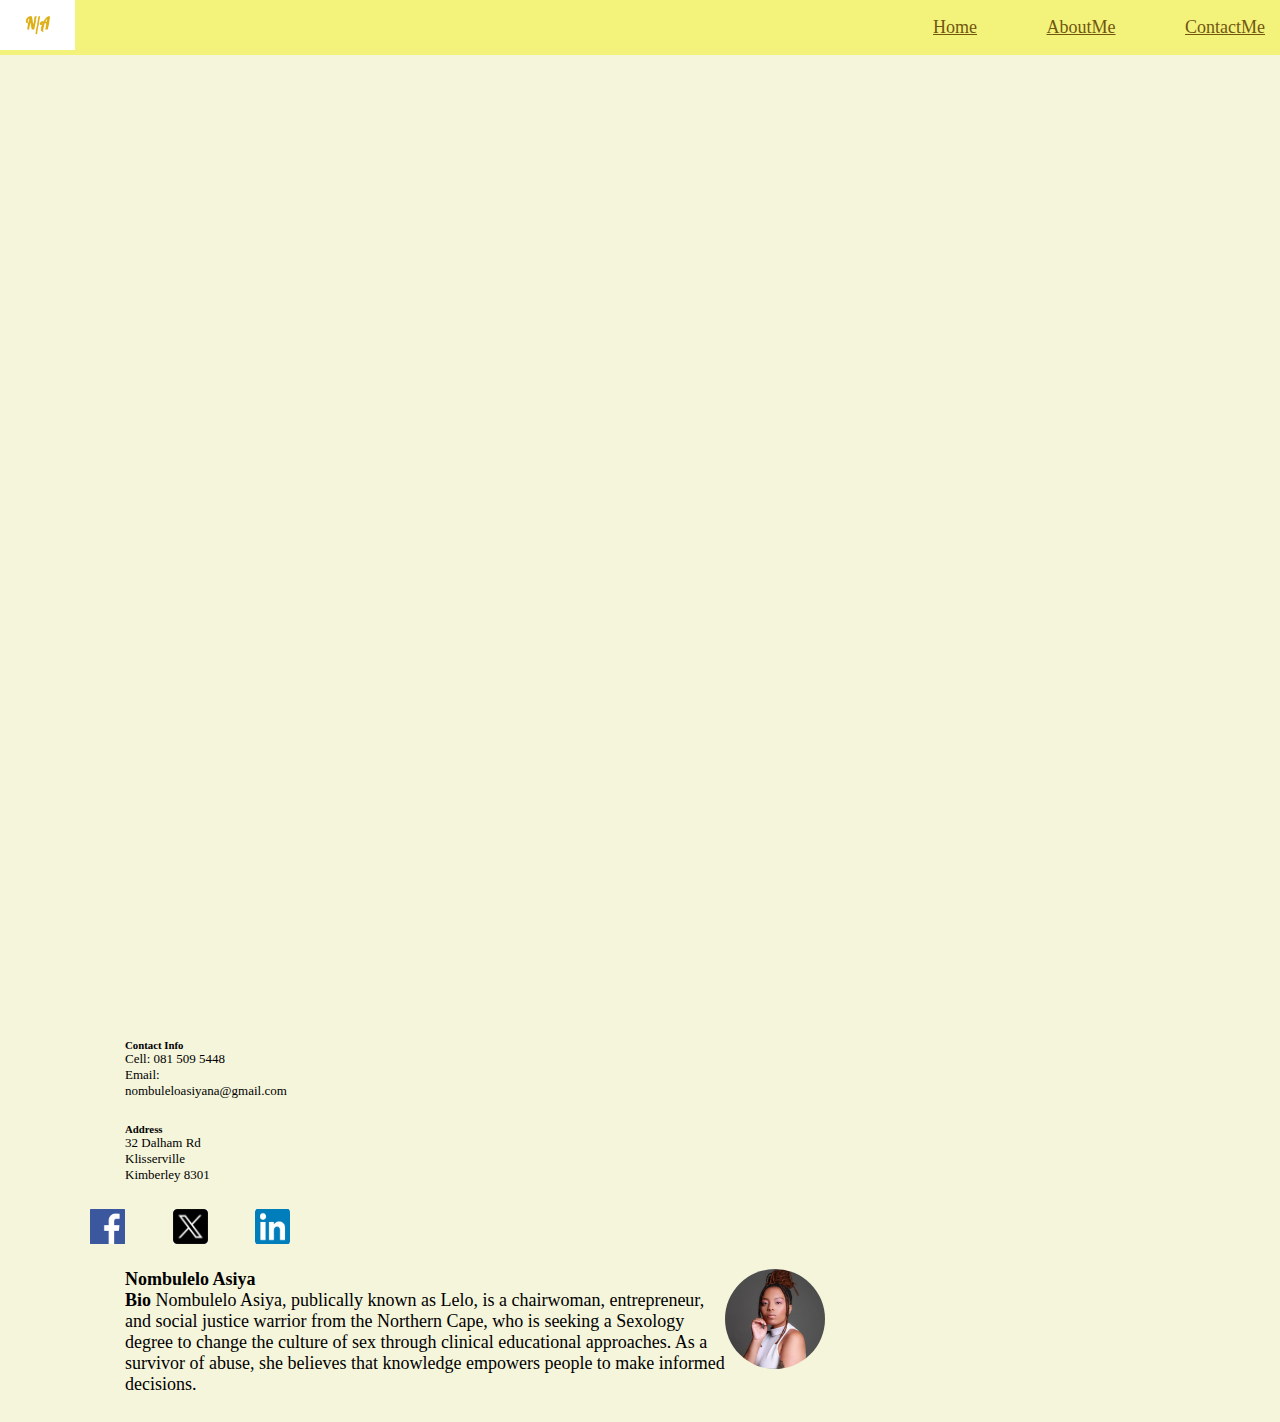
<file: index.html>
<!DOCTYPE html>
<html>
  <head>
      <title>Nombulelo Asiya Portfolio</title>
      <link rel="stylesheet" href="style.css">
  </head>

  <body>
      <header class="header">
        <a href="#" class="logo"><img src="./LOGO.png" height="50" width="75"></a>

        <nav class="navbar">
          <a href="#">Home</a>
          <a href="AboutMe.HTML">AboutMe</a>
          <a href="ContactMe.HTML">ContactMe</a>
        </nav>
      </header>

      <section class="image">
        <div class="image-banner">
         <iframe width="1100" height="550" src="https://www.youtube.com/embed/snc-fAeslH4?si=_tfJ1Lg5O6f3Shqy" title="YouTube video player" frameborder="0" allow="accelerometer; autoplay; clipboard-write; encrypted-media; gyroscope; picture-in-picture; web-share" referrerpolicy="strict-origin-when-cross-origin" allowfullscreen></iframe>
        </div>
      </section>
    
    <div><section class="home">
      <div class="home-content">

        <br>
      <br>
      <hr>
      <hr>
      </div>
      <img class="home-img"></img>
    </div>
      <div class="contact">
    </div>
      <div class="contact-info">
       
      </div>
      <div class="home-address">    
      </div>
      <div class="home-address-content">
 
      </div>
      <footer>
      <div class="home-smi">
        <a href="https://www.facebook.com/NomBee"><img src="facebook-logo.png" height="35px" width="35px"></img></a>
        <a href="https://x.com/chronicles_of_l?t=Jm5kS_NjyeQyYhnGB5X-_w&s=09"><img src="x-logo.png" height="35px" width="35px"></img></a>
        <a href="https://www.linkedin.com/in/nombulelo-asiya-936401282?utm_source=share&utm_campaign=share_via&utm_content=profile&utm_medium=android_app"><img src="linkedinn-logo.png" height="35px" width="35px"></img></a>
      </div>
      <div class="map"><iframe src="https://www.google.com/maps/embed?pb=!1m18!1m12!1m3!1d3497.791372807163!2d24.77061507480983!3d-28.755645272714833!2m3!1f0!2f0!3f0!3m2!1i1024!2i768!4f13.1!3m3!1m2!1s0x1e9b1bb7f0e7fdc7%3A0x23825953384306ab!2s32%20Dalham%20Rd%2C%20Klisser%2C%20Kimberley%2C%208301!5e0!3m2!1sen!2sza!4v1712426604501!5m2!1sen!2sza" width="280" height="150" style="border:0;" allowfullscreen="" loading="lazy" referrerpolicy="no-referrer-when-downgrade"></iframe></div>
    </footer>
    </section>
<script src="index.js"></script>
</body>

      
      
  






</html>
</file>
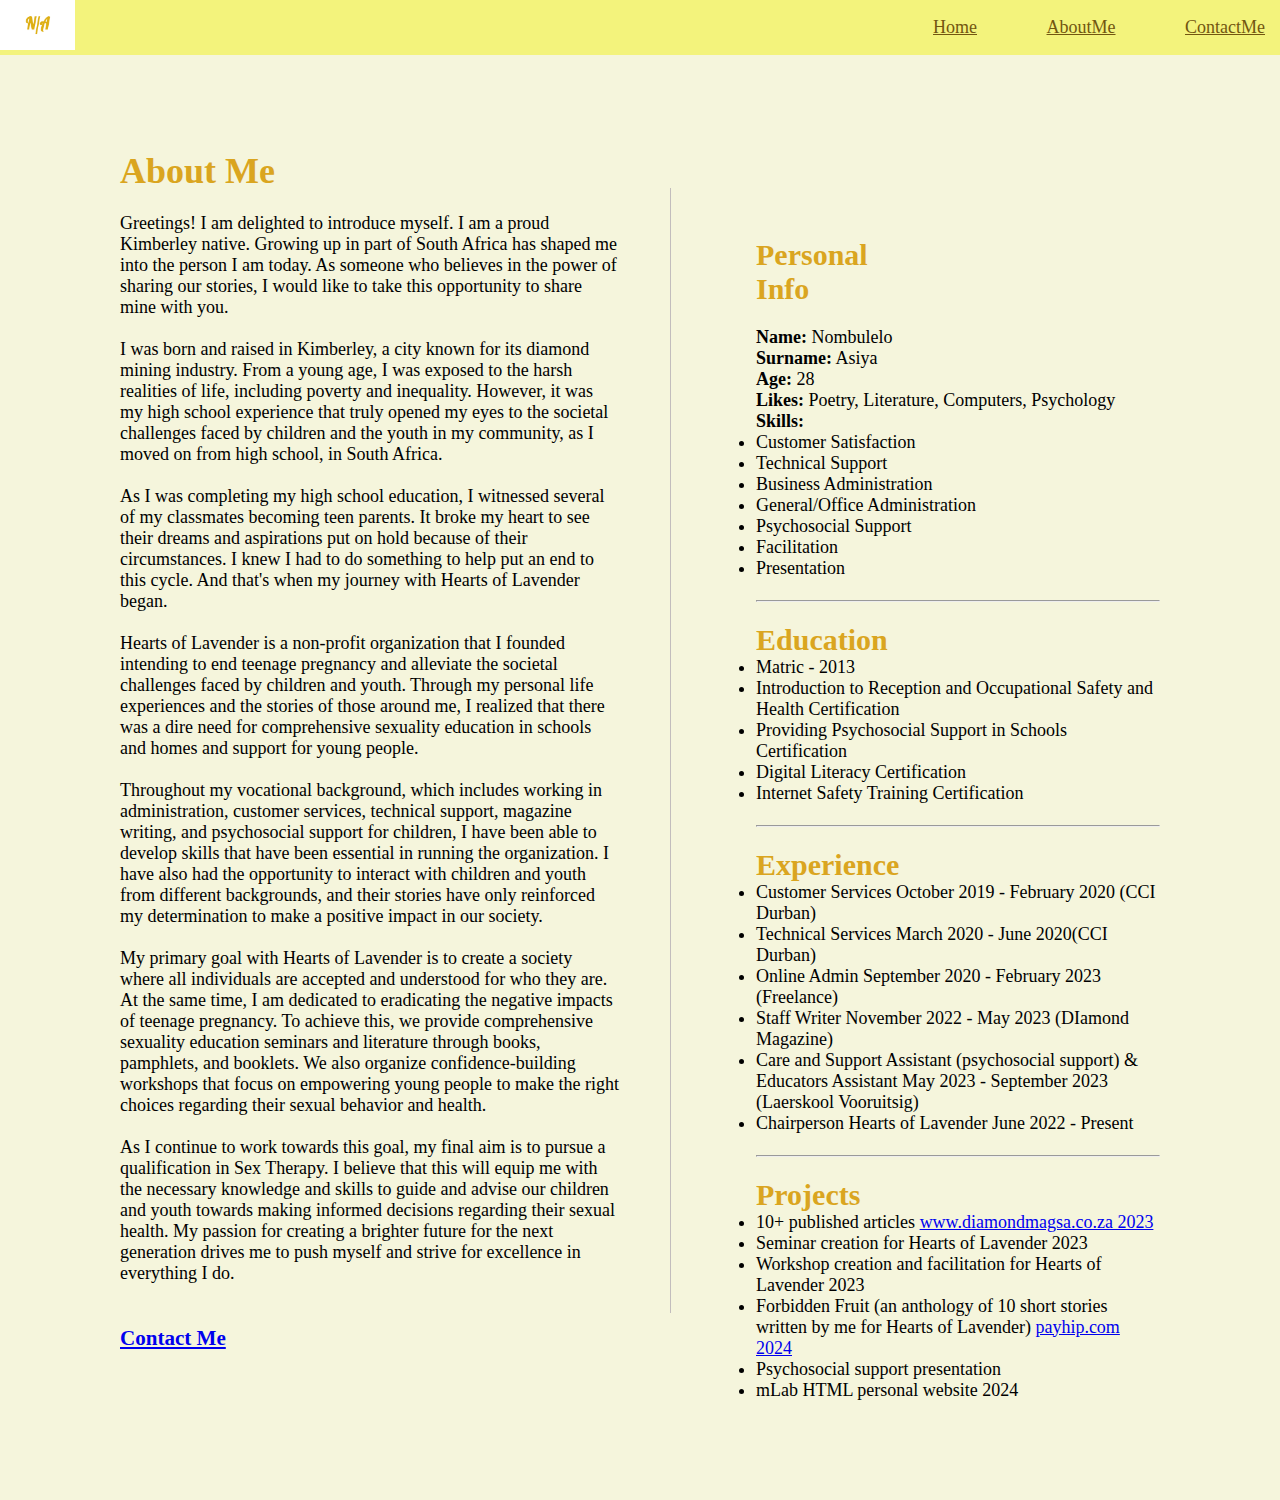
<file: AboutMe.HTML>
<!DOCTYPE html>
<html>
  <head>
    <title>Nombulelo Asiya About Me</title>
  </head>
  <header class="header">
    <a href="#" class="logo"><img src="./LOGO.png" height="50" width="75"></a>

    <nav class="navbar">
      <a href="index.html">Home</a>
      <a href="AboutMe.HTML">AboutMe</a>
      <a href="ContactMe.HTML">ContactMe</a>
    </nav>
  </header>


  <body>
      <div class="aboutme-container">
        <div class="aboutme-content">
          <head>
            <link rel="stylesheet" href="style.css">
        </head>
          <h1 style="color: goldenrod;"><b>About Me</b></h1>
          <br>
          <p>Greetings! I am delighted to introduce myself. I am a proud Kimberley native. Growing up in part of South Africa has shaped me into the person I am today. As someone who believes in the power of sharing our stories, I would like to take this opportunity to share mine with you.</p>
            <br>
          <p>I was born and raised in Kimberley, a city known for its diamond mining industry. From a young age, I was exposed to the harsh realities of life, including poverty and inequality. However, it was my high school experience that truly opened my eyes to the societal challenges faced by children and the youth in my community, as I moved on from high school, in South Africa.</p>
            <br>
          <p>As I was completing my high school education, I witnessed several of my classmates becoming teen parents. It broke my heart to see their dreams and aspirations put on hold because of their circumstances. I knew I had to do something to help put an end to this cycle. And that's when my journey with Hearts of Lavender began.</p>
            <br>
           <p>Hearts of Lavender is a non-profit organization that I founded intending to end teenage pregnancy and alleviate the societal challenges faced by children and youth. Through my personal life experiences and the stories of those around me, I realized that there was a dire need for comprehensive sexuality education in schools and homes and support for young people.</p>
            <br>
           <p>Throughout my vocational background, which includes working in administration, customer services, technical support, magazine writing, and psychosocial support for children, I have been able to develop skills that have been essential in running the organization. I have also had the opportunity to interact with children and youth from different backgrounds, and their stories have only reinforced my determination to make a positive impact in our society.</p>
            <br>
          <p>My primary goal with Hearts of Lavender is to create a society where all individuals are accepted and understood for who they are. At the same time, I am dedicated to eradicating the negative impacts of teenage pregnancy. To achieve this, we provide comprehensive sexuality education seminars and literature through books, pamphlets, and booklets. We also organize confidence-building workshops that focus on empowering young people to make the right choices regarding their sexual behavior and health.</p> 
            <br>
          <p>As I continue to work towards this goal, my final aim is to pursue a qualification in Sex Therapy. I believe that this will equip me with the necessary knowledge and skills to guide and advise our children and youth towards making informed decisions regarding their sexual health. My passion for creating a brighter future for the next generation drives me to push myself and strive for excellence in everything I do.
          </p>
          <br>
          <br>
          <h3><a href="ContactMe.HTML">Contact Me</a></h3>
        </div>
        <div class="vertical-line"></div>
        <div class="aboutme-info">
         
        </div>
      </div>
   <script src="aboutme.js"></script>
  </body>


</html>
</file>
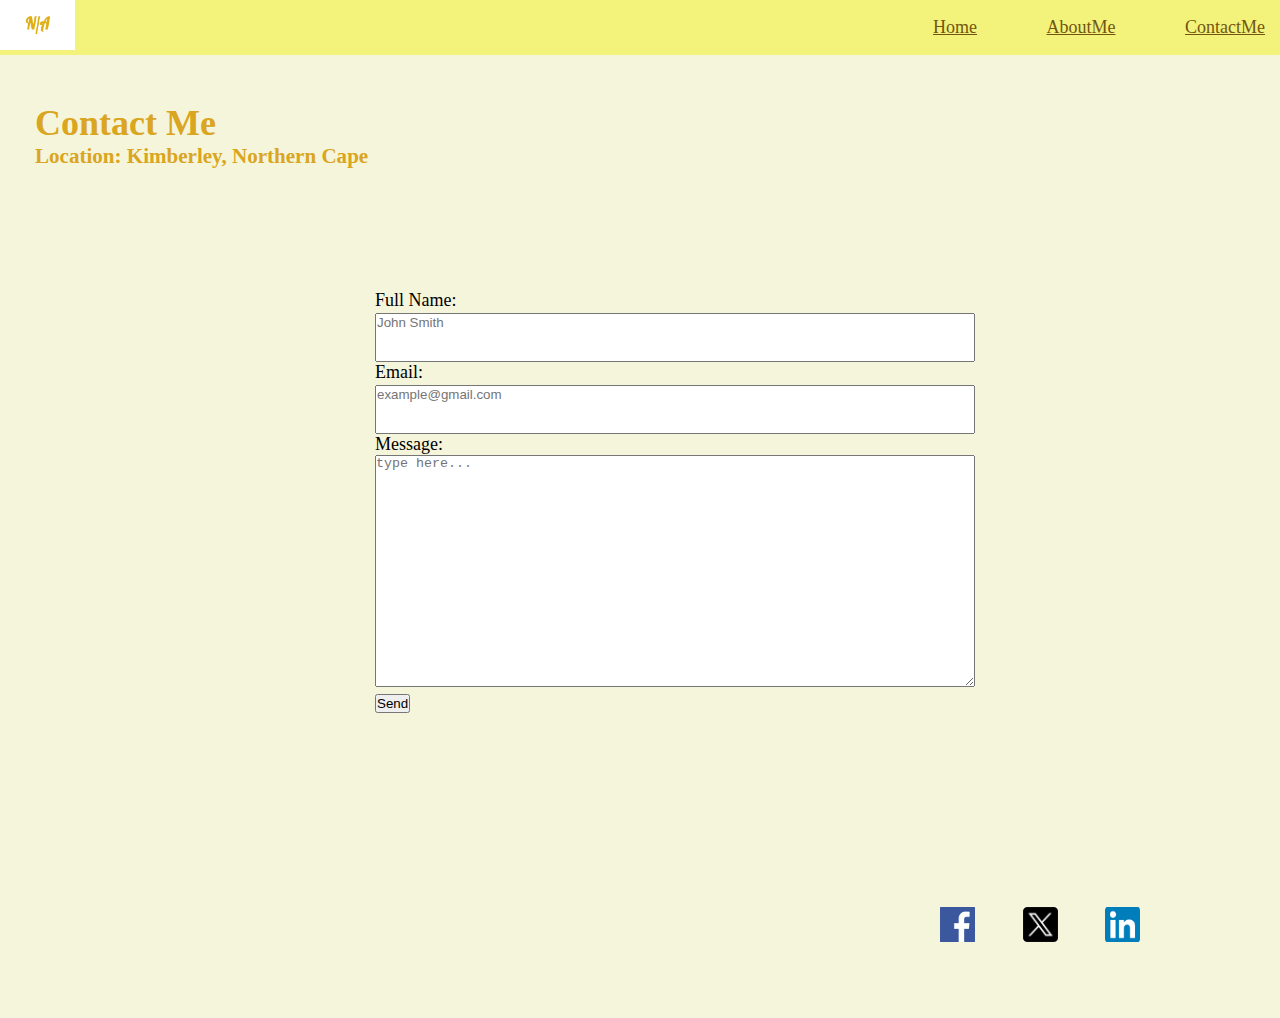
<file: ContactMe.HTML>
<!DOCTYPE html>
<html>
  <head>
    <title>Contact Nombulelo Asiya</title>
  </head>
  <header class="header">
    <a href="#" class="logo"><img src="./LOGO.png" height="50" width="75"></a>

    <nav class="navbar">
      <a href="index.html">Home</a>
      <a href="AboutMe.HTML">AboutMe</a>
      <a href="ContactMe.HTML">ContactMe</a>
    </nav>
  </header>
 

  <body>
      <section class="contactme">
        <div class="contactme-content">
          <head>
            <link rel="stylesheet" href="style.css">
        </head>
        <h1 style="color: goldenrod;"><b>Contact Me</b></h1>
        <h3 style="color: goldenrod;">Location: Kimberley, Northern Cape </h3>
        </div>
      </section>
      <section class="contactme-table">
      <div>
        <form onsubmit = "handleFormSubmit(event)"
          >

          <label id="name-label"> Full Name:
            <input id="fullname" name="name" placeholder="John Smith">

          </label>
          

          <label id="email-label">Email:
            <input id="email" type="email" name="email" placeholder="example@gmail.com">

            </label>


            <label id="message-label">Message:
              <textarea id="message" name="message" placeholder="type here..."></textarea>

              </label>

              <!-- your other form fields go here -->

              <button type="submit">Send</button>

            </form>
            <br>
            <br>
      </div>
    </section>
    <div class="home-smi2">
      <a href="https://www.facebook.com/NomBee"><img src="facebook-logo.png" height="35px" width="35px"></img></a>
      <a href="https://x.com/chronicles_of_l?t=Jm5kS_NjyeQyYhnGB5X-_w&s=09"><img src="x-logo.png" height="35px" width="35px"></img></a>
      <a href="https://www.linkedin.com/in/nombulelo-asiya-936401282?utm_source=share&utm_campaign=share_via&utm_content=profile&utm_medium=android_app"><img src="linkedinn-logo.png" height="35px" width="35px"></img></a>
    </div>
    <div class="map2"><iframe src="https://www.google.com/maps/embed?pb=!1m18!1m12!1m3!1d3497.791372807163!2d24.77061507480983!3d-28.755645272714833!2m3!1f0!2f0!3f0!3m2!1i1024!2i768!4f13.1!3m3!1m2!1s0x1e9b1bb7f0e7fdc7%3A0x23825953384306ab!2s32%20Dalham%20Rd%2C%20Klisser%2C%20Kimberley%2C%208301!5e0!3m2!1sen!2sza!4v1712426604501!5m2!1sen!2sza" width="280" height="150" style="border:0;" allowfullscreen="" loading="lazy" referrerpolicy="no-referrer-when-downgrade"></iframe></div>
    <br>
    <br>
    <br>
    <script src="contactme.js"></script>
  </body>


</html>
</file>
<file: style.css>
*{
    margin: 0;
    padding: 0%;
    box-sizing: border-box;
}
body{
    background: beige;
    font-size: 18px;
}
.header {
    position: absolute;
    top: 0;
    left: 0;
    width: 100%;
    background:  rgb(243, 243, 124);
    display: flex;
    justify-content: space-between;
    align-items: center;
    z-index: 100;
}
.navbar a {
    font-size: 18px;
    color: rgb(114, 86, 16);
    font-weight: 500;
    margin-left: 35px;
    justify-content: space-around;
    padding: 15px;
}
.navbar a:hover {
    color: gold;
}
.image-banner {
    height: 140vh;
    display: flex;
    margin-left: 130px;
    align-items: center;

}
.home{
    height: 18vh;
    background-size: 170px;
    background-position: center;
    background-position-x: right;
    margin-right: 120px;
    display: grid;
    align-items: center;
    justify-content: space-between
}
.home-content{
    background: transparent;
    max-width: 700px;
    margin-left: 125px;
    display: flex;
}
.home-img {
    border-radius: 50%;


}
.home-smi{
    position: absolute;
    top: 32cm;
    width: 200px;
    display: flex;
    justify-content: space-between;
    margin-left: 90px;
}
.home-smi a {
    margin-bottom: 2cm;
    display: inline;
    align-items: last baseline;
    width: 35px;
    height: 35px;
    background: transparent;
    font-size: 35px;
}
.home-smi a:hover{
    background-color: goldenrod;
    color: goldenrod;
}
.contact {
    position: absolute;
    top: 27cm;
    width: 300px;
    display: flex;
    align-items: center;
    margin-left: 125px
}
.contact-info {
    position: absolute;
    top: 27.5cm;
    width: 120px;
    align-items: center;
    margin-left: 125px;
    font-size: small;
}
.home-address {
    position: absolute;
    top: 0cm;
    width: 300px;
    display: flex;
    align-items: center;
    margin-left: 125px;
}
.home-address-content {
    position: absolute;
    top: 29.7cm;
    align-items: center;
    margin-left: 125px;
    font-size: small;
    width: 100px;
}
.map {
    position: absolute;
    top: 28.9cm;
    right: 0;
    margin-right: 140px;
}
.aboutme-container {
    height: 1500px;
    display: flex;
    align-items: center;
    background-size: 250px;
    background-position: center;
    background-position-x: right;
    margin-right: 120px;
    justify-content: space-between
}
.aboutme-content {
    background: fixed;
    max-width: 500px;
    margin-left: 120px;
}
.vertical-line {
    width: 0px;
    border-left: 1px solid rgb(194, 189, 189);
    height: 75%;
    float: right;
    margin-left: 50px;
    
    
}
.aboutme-info {
    margin-left: 85px;
    height: 1025px;
}
.aboutme-info h1 {
    width: 35%;
    color: goldenrod;
    font-size: 30px;
    font-weight: 600px;
    border-radius: 10px;
}
.aboutme-info h2 {
    width: 35%;
    color: goldenrod;
    font-size: 30px;
    font-weight: 600px;
    border-radius: 10px;
}
.aboutme-info h3 {
    width: 35%;
    color: goldenrod;
    font-size: 30px;
    font-weight: 600px;
    border-radius: 10px;
}
.aboutme-info h4 {
    width: 35%;
    color: goldenrod;
    font-size: 30px;
    font-weight: 600px;
    border-radius: 10px;
}
.contactme {
    height: 30vh;
    display: flex;
    align-items: center;
}
.contactme-content {
    margin-left: 35px;
}
.contactme-table input{
    width: 300%;
    padding-bottom: 15%;
}
.contactme-table textarea{
    width: 300%;
    padding-bottom: 100%;
}
.contactme-table label{
    justify-content: space-around;
}
.contactme-table{
    height: 30vh;
    margin-left: 300px;
    max-width: 350px;
    padding: 20px 75px;
    justify-content: space-between;

}
.form-group{
    padding-bottom: 15px;
}
.form-group label {
    display: block;
}
.form-group input, .form-group textarea{
    padding: 150px;
    width: 50%;
}
.form-group button {
    color: goldenrod;
}
.home-smi2{
    position: absolute;
    top: 24cm;
    width: 200px;
    display: flex;
    justify-content: space-between;
    margin-right: 140px;
    right: 0;
}
.home-smi2 a {
    margin-bottom: 2cm;
    display: inline;
    align-items: last baseline;
    width: 35px;
    height: 35px;
    background: transparent;
    font-size: 35px;
}
.home-smi2 a:hover{
    background-color: goldenrod;
    color: goldenrod;
}
.map2 {
    position: absolute;
    top: 18.9cm;
    right: 0;
    margin-right: 140px;
}
</file>
